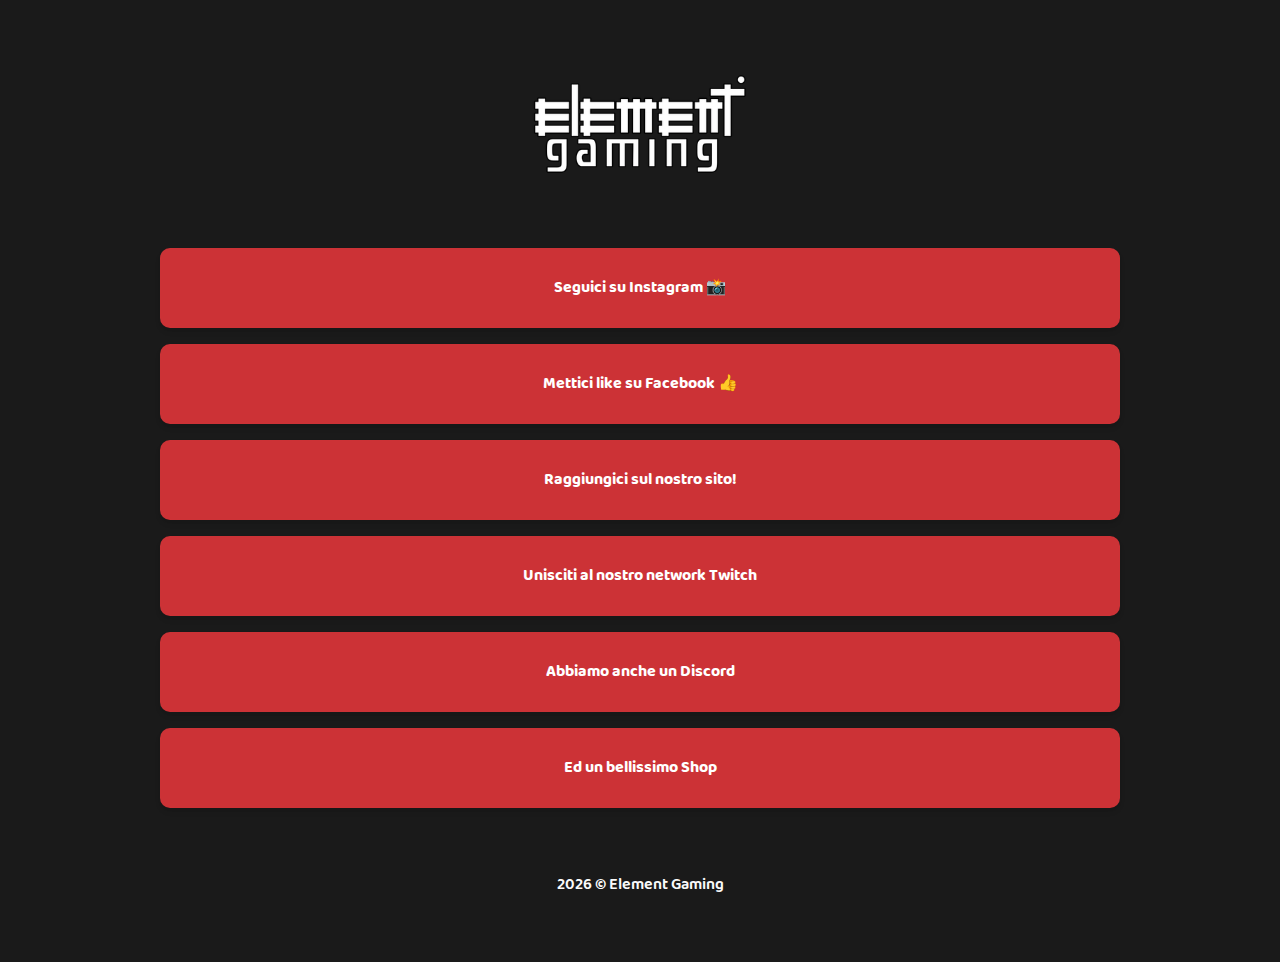
<file: index.html>
<!DOCTYPE html><html lang="it"><head><meta charSet="utf-8"/><meta http-equiv="x-ua-compatible" content="ie=edge"/><meta name="viewport" content="width=device-width, initial-scale=1, shrink-to-fit=no"/><style data-href="/styles.7bcda840cb78e10aadf8.css" id="gatsby-global-css">/*! modern-normalize v1.0.0 | MIT License | https://github.com/sindresorhus/modern-normalize */:root{-moz-tab-size:4;-o-tab-size:4;tab-size:4}html{line-height:1.15;-webkit-text-size-adjust:100%}body{margin:0;font-family:system-ui,-apple-system,Segoe UI,Roboto,Helvetica,Arial,sans-serif,Apple Color Emoji,Segoe UI Emoji}hr{height:0;color:inherit}abbr[title]{-webkit-text-decoration:underline dotted;text-decoration:underline dotted}b,strong{font-weight:bolder}code,kbd,pre,samp{font-family:ui-monospace,SFMono-Regular,Consolas,Liberation Mono,Menlo,monospace;font-size:1em}small{font-size:80%}sub,sup{font-size:75%;line-height:0;position:relative;vertical-align:baseline}sub{bottom:-.25em}sup{top:-.5em}table{text-indent:0;border-color:inherit}button,input,optgroup,select,textarea{font-family:inherit;font-size:100%;line-height:1.15;margin:0}button,select{text-transform:none}[type=button],button{-webkit-appearance:button}legend{padding:0}progress{vertical-align:baseline}summary{display:list-item}blockquote,dd,dl,figure,h1,h2,h3,h4,h5,h6,hr,p,pre{margin:0}button{background-color:transparent;background-image:none}button:focus{outline:1px dotted;outline:5px auto -webkit-focus-ring-color}fieldset,ol,ul{margin:0;padding:0}ol,ul{list-style:none}html{font-family:ui-sans-serif,system-ui,-apple-system,BlinkMacSystemFont,Segoe UI,Roboto,Helvetica Neue,Arial,Noto Sans,sans-serif,Apple Color Emoji,Segoe UI Emoji,Segoe UI Symbol,Noto Color Emoji;line-height:1.5}body{font-family:inherit;line-height:inherit}*,:after,:before{box-sizing:border-box;border:0 solid #e5e7eb}hr{border-top-width:1px}img{border-style:solid}textarea{resize:vertical}input::-moz-placeholder,textarea::-moz-placeholder{color:#9ca3af}input:-ms-input-placeholder,textarea:-ms-input-placeholder{color:#9ca3af}input::placeholder,textarea::placeholder{color:#9ca3af}button{cursor:pointer}table{border-collapse:collapse}h1,h2,h3,h4,h5,h6{font-size:inherit;font-weight:inherit}a{color:inherit;text-decoration:inherit}button,input,optgroup,select,textarea{padding:0;line-height:inherit;color:inherit}code,kbd,pre,samp{font-family:ui-monospace,SFMono-Regular,Menlo,Monaco,Consolas,Liberation Mono,Courier New,monospace}audio,canvas,embed,iframe,img,object,svg,video{display:block;vertical-align:middle}img,video{max-width:100%;height:auto}html{--tw-bg-opacity:1;background-color:rgba(26,26,26,var(--tw-bg-opacity));font-family:Baloo\ 2,sans-serif;line-height:1.625;--tw-text-opacity:1;color:rgba(250,250,250,var(--tw-text-opacity))}.container{width:100%;margin-right:auto;margin-left:auto;padding-right:1rem;padding-left:1rem}@media (min-width:640px){.container{max-width:640px}}@media (min-width:768px){.container{max-width:768px;padding-right:2rem;padding-left:2rem}}@media (min-width:1024px){.container{max-width:1024px}}.space-y-16>:not([hidden])~:not([hidden]){--tw-space-y-reverse:0;margin-top:calc(4rem*(1 - var(--tw-space-y-reverse)));margin-bottom:calc(4rem*var(--tw-space-y-reverse))}.bg-highlight{--tw-bg-opacity:1;background-color:rgba(204,50,54,var(--tw-bg-opacity))}.rounded{border-radius:10px}.border{border-width:1px}.table{display:table}.grid{display:grid}.hidden{display:none}.font-semibold{font-weight:600}.font-bold{font-weight:700}.font-black{font-weight:900}.h-full{height:100%}.h-screen{height:100vh}.text-xl{font-size:1.25rem;line-height:1.75rem}.text-6xl{font-size:3.75rem}.leading-none,.text-6xl{line-height:1}.m-0{margin:0}.my-16{margin-top:4rem;margin-bottom:4rem}.my-32{margin-top:8rem;margin-bottom:8rem}.mx-auto{margin-left:auto;margin-right:auto}.object-cover{-o-object-fit:cover;object-fit:cover}.object-center{-o-object-position:center;object-position:center}.overflow-hidden{overflow:hidden}.p-8{padding:2rem}.pt-16{padding-top:4rem}.static{position:static}.absolute{position:absolute}*{--tw-shadow:0 0 transparent}.shadow-md{--tw-shadow:0 4px 6px -1px rgba(0,0,0,0.1),0 2px 4px -1px rgba(0,0,0,0.06)}.hover\:shadow-xl:hover,.shadow-md{box-shadow:var(--tw-ring-offset-shadow,0 0 transparent),var(--tw-ring-shadow,0 0 transparent),var(--tw-shadow)}.hover\:shadow-xl:hover{--tw-shadow:0 20px 25px -5px rgba(0,0,0,0.1),0 10px 10px -5px rgba(0,0,0,0.04)}*{--tw-ring-inset:var(--tw-empty,/*!*/ /*!*/);--tw-ring-offset-width:0px;--tw-ring-offset-color:#fff;--tw-ring-color:rgba(59,130,246,0.5);--tw-ring-offset-shadow:0 0 transparent;--tw-ring-shadow:0 0 transparent}.text-center{text-align:center}.text{color:rgba(250,250,250,var(--tw-text-opacity))}.text,.text-accent{--tw-text-opacity:1}.text-accent{color:rgba(255,255,255,var(--tw-text-opacity))}.visible{visibility:visible}.w-56{width:14rem}.w-full{width:100%}.gap-4{gap:1rem}.transform{--tw-translate-x:0;--tw-translate-y:0;--tw-rotate:0;--tw-skew-x:0;--tw-skew-y:0;--tw-scale-x:1;--tw-scale-y:1;transform:translateX(var(--tw-translate-x)) translateY(var(--tw-translate-y)) rotate(var(--tw-rotate)) skewX(var(--tw-skew-x)) skewY(var(--tw-skew-y)) scaleX(var(--tw-scale-x)) scaleY(var(--tw-scale-y))}.hover\:scale-101:hover{--tw-scale-x:1.01;--tw-scale-y:1.01}.transition{transition-property:background-color,border-color,color,fill,stroke,opacity,box-shadow,transform;transition-timing-function:cubic-bezier(.4,0,.2,1);transition-duration:.15s}.duration-500{transition-duration:.5s}@-webkit-keyframes spin{to{transform:rotate(1turn)}}@keyframes spin{to{transform:rotate(1turn)}}@-webkit-keyframes ping{75%,to{transform:scale(2);opacity:0}}@keyframes ping{75%,to{transform:scale(2);opacity:0}}@-webkit-keyframes pulse{50%{opacity:.5}}@keyframes pulse{50%{opacity:.5}}@-webkit-keyframes bounce{0%,to{transform:translateY(-25%);-webkit-animation-timing-function:cubic-bezier(.8,0,1,1);animation-timing-function:cubic-bezier(.8,0,1,1)}50%{transform:none;-webkit-animation-timing-function:cubic-bezier(0,0,.2,1);animation-timing-function:cubic-bezier(0,0,.2,1)}}@keyframes bounce{0%,to{transform:translateY(-25%);-webkit-animation-timing-function:cubic-bezier(.8,0,1,1);animation-timing-function:cubic-bezier(.8,0,1,1)}50%{transform:none;-webkit-animation-timing-function:cubic-bezier(0,0,.2,1);animation-timing-function:cubic-bezier(0,0,.2,1)}}@font-face{font-family:Baloo\ 2;font-style:normal;font-display:swap;font-weight:400;src:local("Baloo 2 Regular "),local("Baloo 2-Regular"),url(/static/baloo-2-latin-400-a37b01137a1caed57ff1793f5b4a90df.woff2) format("woff2"),url(/static/baloo-2-latin-400-9313fa86764b12d5a9073344266ce2df.woff) format("woff")}@font-face{font-family:Baloo\ 2;font-style:normal;font-display:swap;font-weight:500;src:local("Baloo 2 Medium "),local("Baloo 2-Medium"),url(/static/baloo-2-latin-500-8807165f7608384e6f811003b49c6430.woff2) format("woff2"),url(/static/baloo-2-latin-500-7df5ba4998f847feeb8c05d541fc1ae1.woff) format("woff")}@font-face{font-family:Baloo\ 2;font-style:normal;font-display:swap;font-weight:600;src:local("Baloo 2 SemiBold "),local("Baloo 2-SemiBold"),url(/static/baloo-2-latin-600-d5bb89499e53121b66b2e3e31c8e4617.woff2) format("woff2"),url(/static/baloo-2-latin-600-9aa3a6f3fe1832f928f11c8fc5473068.woff) format("woff")}@font-face{font-family:Baloo\ 2;font-style:normal;font-display:swap;font-weight:700;src:local("Baloo 2 Bold "),local("Baloo 2-Bold"),url(/static/baloo-2-latin-700-b7cb178bab217e8c1e83dbdfd737107e.woff2) format("woff2"),url(/static/baloo-2-latin-700-d62a06d28799acd851e370eb1d1e343d.woff) format("woff")}@font-face{font-family:Baloo\ 2;font-style:normal;font-display:swap;font-weight:800;src:local("Baloo 2 ExtraBold "),local("Baloo 2-ExtraBold"),url(/static/baloo-2-latin-800-60f9a402023d4d3f58c8b12e76da7562.woff2) format("woff2"),url(/static/baloo-2-latin-800-695b147c7211ddc1d94af1ba1467a852.woff) format("woff")}</style><meta name="generator" content="Gatsby 3.0.4"/><title data-react-helmet="true">Element Gaming</title><meta data-react-helmet="true" name="description" content="Element Gaming social links"/><meta data-react-helmet="true" property="og:title" content="Element Gaming"/><meta data-react-helmet="true" property="og:description" content="Element Gaming social links"/><meta data-react-helmet="true" property="og:type" content="website"/><meta data-react-helmet="true" name="twitter:card" content="summary"/><meta data-react-helmet="true" name="twitter:title" content="Element Gaming"/><meta data-react-helmet="true" name="twitter:description" content="Element Gaming social links"/><link rel="sitemap" type="application/xml" href="/sitemap.xml"/><link rel="icon" href="/favicon-32x32.png?v=83ea0ed233feaa38d798c185c54daf00" type="image/png"/><link rel="manifest" href="/manifest.webmanifest" crossorigin="anonymous"/><meta name="theme-color" content="#cc3236"/><link rel="apple-touch-icon" sizes="48x48" href="/icons/icon-48x48.png?v=83ea0ed233feaa38d798c185c54daf00"/><link rel="apple-touch-icon" sizes="72x72" href="/icons/icon-72x72.png?v=83ea0ed233feaa38d798c185c54daf00"/><link rel="apple-touch-icon" sizes="96x96" href="/icons/icon-96x96.png?v=83ea0ed233feaa38d798c185c54daf00"/><link rel="apple-touch-icon" sizes="144x144" href="/icons/icon-144x144.png?v=83ea0ed233feaa38d798c185c54daf00"/><link rel="apple-touch-icon" sizes="192x192" href="/icons/icon-192x192.png?v=83ea0ed233feaa38d798c185c54daf00"/><link rel="apple-touch-icon" sizes="256x256" href="/icons/icon-256x256.png?v=83ea0ed233feaa38d798c185c54daf00"/><link rel="apple-touch-icon" sizes="384x384" href="/icons/icon-384x384.png?v=83ea0ed233feaa38d798c185c54daf00"/><link rel="apple-touch-icon" sizes="512x512" href="/icons/icon-512x512.png?v=83ea0ed233feaa38d798c185c54daf00"/><link as="script" rel="preload" href="/webpack-runtime-df0f33648c5fa472f951.js"/><link as="script" rel="preload" href="/framework-e1076f30c973ee5de149.js"/><link as="script" rel="preload" href="/532a2f07-93d80ff012bd303d7aa4.js"/><link as="script" rel="preload" href="/app-f91ca1fb453bc455d9eb.js"/><link as="script" rel="preload" href="/03b179d01f5dbe36eb2e79ab5b14644f396c2d33-c4840f3b90b7fe60848d.js"/><link as="script" rel="preload" href="/component---node-modules-marscollective-gatsby-theme-link-free-src-pages-index-js-4466819fe98f581e8718.js"/><link as="fetch" rel="preload" href="/page-data/index/page-data.json" crossorigin="anonymous"/><link as="fetch" rel="preload" href="/page-data/sq/d/3964063949.json" crossorigin="anonymous"/><link as="fetch" rel="preload" href="/page-data/app-data.json" crossorigin="anonymous"/></head><body><div id="___gatsby"><div style="outline:none" tabindex="-1" id="gatsby-focus-wrapper"><div class="container text-center"><header class="my-16"><div class="w-56 mx-auto gatsby-image-wrapper" style="position:relative;overflow:hidden"><div aria-hidden="true" style="width:100%;padding-bottom:53.75%"></div><img aria-hidden="true" src="data:image/svg+xml,%3csvg%20xmlns=&#x27;http://www.w3.org/2000/svg&#x27;%20width=&#x27;400&#x27;%20height=&#x27;215&#x27;%20viewBox=&#x27;0%200%20400%20215&#x27;%20preserveAspectRatio=&#x27;none&#x27;%3e%3cpath%20d=&#x27;M375%2022c-5%205-2%2014%206%2014%207%200%2010-9%205-14-4-3-7-3-11%200m2%202c-5%203%200%2012%206%209%203-2%204-7%201-9s-4-2-7%200M76%2036v48l1%2047h6c7%200%209-1%209-4%200-4%205-3%205%201%200%202%201%203%208%203s8-1%208-3v-3h43v-8l-1-8-22-1c-19%200-20%200-20-2s1-2%2021-2h22V88l-22-1h-21v-5h51v21l1%2022h16v-22c0-20%200-21%202-21s2%201%202%2020l1%2022%208%201h8V82h5v21l1%2022h7l8-1%201-21V83l4-1c6-1%209%200%209%203l-2%202c-3%200-4%202-4%209%200%206%201%208%204%208l2%202-2%202c-3%200-4%202-4%208%200%207%201%209%204%209%201%200%202%201%202%203s1%203%208%203%208-1%208-3v-3h43v-8l-1-8-22-1c-19%200-20%200-20-2s1-2%2020-2l22-1%201-8v-7l-22-1h-21v-5h51v21l1%2022h7l8-1%201-22c0-19%200-20%202-20%201%200%202%203%202%2022l1%2021h15V82h8v24l1%2025h14V59h12c14%200%2013%200%2013-10v-5l-12-1h-12l-1-4v-4h-15v8h-11c-15%200-14%200-14%208l1%208h24v4c0%203%200%203-4%203s-4%200-4-2c0-3-2-4-8-4s-8%201-8%204-3%203-5-1c-1-3-1-3-7-3-7%200-9%201-9%204%200%202-2%203-29%202h-21l-1-3c-1-2-1-2-8-2s-8%200-8%202-1%203-3%203c-4%201-11%200-10-1%201-3-2-5-8-5-7%200-9%201-9%204l-2%202c-2%200-3-1-3-2%200-3-2-4-9-4-6%200-8%201-8%204l-2%202-2-2c0-3-2-4-8-4-7%200-9%201-9%204s-1%203-29%202h-21l-1-3v-3h-8c-7%200-8%201-8%203s-1%203-3%203h-2V52l-1-15c0-2-14-3-15-1m2%2047l1%2046h10V37H78v46m273-42v4h-25v6l1%206h24v72h11V57h24V45h-24v-8h-11v4M17%2061l-1%203-2%202c-3%200-3%200-3%208s0%208%203%208%203%205%200%205c-2%200-2%201-2%209%200%207%200%208%202%208%203%200%203%204-1%204-2%201-2%201-2%209%200%207%201%208%203%208l2%202c0%203%202%204%209%204%205%200%206%200%207-2l1-3%2021-1h21v-8l-1-8-22-1c-18%200-20%200-20-2%200-1%202-2%2022-2h21V88l-21-1c-20%200-21%200-21-2-1-3-1-3%2021-3h21V66H54c-18%200-22-1-22-2v-3c0-1-14-2-15%200m2%204c0%203%200%203-3%203h-3v12h3c3%200%203%200%203%205%200%204%200%204-3%204s-3%200-3%206%200%206%203%206c2%200%203%201%203%205%200%205%200%205-3%205h-3v12h3c3%200%203%200%203%203s0%203%206%203c5%200%205%200%205-3v-3h43v-12H30v-10h43V89H30v-9h43V68H30v-3c0-3%200-3-5-3-6%200-6%200-6%203m80-2v3l-2%202c-3%200-3%200-3%206s0%206%203%206c2%200%202%201%202%205s0%204-2%204c-3%200-3%200-3%206s0%206%203%206c2%200%202%201%202%205s0%205-2%205c-3%200-3%200-3%206s0%206%203%206%203%200%203%203c0%202%200%203%205%203h6v-6h43v-12h-43v-10h43V89h-43v-9h43V68h-43v-3c0-3%200-3-6-3l-6%201m140%202c0%203%200%203-2%203-3%200-3%200-3%206s0%206%203%206c2%200%202%200%202%205%200%204%200%204-2%204-3%200-3%200-3%206s0%206%203%206c2%200%202%200%202%205s0%205-2%205c-3%200-3%200-3%206s0%206%202%206%203%201%203%203%201%203%206%203%206-1%206-3v-3h43v-12h-43v-10h43V90l-22-1h-21v-9h43V68h-43v-6h-12v3m-73%200c0%203-1%203-4%203l-3%201-1%205v6h8v43h12V80h10v43h12V80h9v43h12V80h8V68h-4c-4%200-4%200-4-2%200-3%200-3-6-3s-6%200-6%203c0%202%200%202-4%202-5%200-5%200-5-2%200-3%200-3-6-3s-6%200-6%203c0%202%200%202-5%202s-5%200-5-2c0-3%200-3-6-3s-6%200-6%202m140%200c0%203-1%203-4%203l-3%201-1%205v6h8v43h12V80h9v43h12V80h8V69l-4-1c-3%200-4%200-4-3%200-2%200-2-6-2s-6%200-6%203c0%202%200%202-4%202-5%200-5%200-5-2%200-3%200-3-6-3s-6%200-6%202M42%20133c-8%201-9%204-10%2019%200%2020%202%2023%2016%2023%208%200%209%200%209-6%200-5-2-7-6-7-5%200-5%200-6-4l1-13h12v17l-1%2019c-1%202-2%202-12%202l-11%201v11h13c24%200%2024%201%2024-36v-26H42m47%200l-1%206v5h10l11%201%201%2015v13H99l-1-4c0-4%201-6%206-6%204%200%205-1%205-5l-1-6H92c-9%204-10%2024-1%2031%202%202%203%202%2017%202h15v-21c0-31%200-31-20-32l-14%201m51%201c-2%201-3%2047-1%2050l7%201h6v-41h9v19l1%2021%207%201h6v-41h11v40l6%201h7v-26l-1-26c-3-2-57-1-58%201m108-1l-2%201v51h13v-41h12v20l1%2021h13v-51l-17-1h-20m65%200c-11%201-13%205-13%2021%200%2017%203%2021%2016%2021h9v-12l-6-1h-5v-8c0-9%201-10%209-10h3v18l-1%2020-11%201c-12%200-13%201-13%206%200%206%200%206%2017%206%2022-1%2022%200%2022-37l-1-25h-26m-98%202v49l7%201h6v-51l-7-1c-5%200-6%200-6%202m-176%201c-4%202-5%207-5%2017%200%2017%202%2020%2014%2020h6v-8h-4c-6%200-7-1-7-11s1-12%2011-12h6v19c0%2025%201%2024-14%2024l-10%201-1%203v4h14c20-1%2020%200%2020-34v-24H55l-16%201m51%203v3h9c13%200%2013%200%2013%2019v15h-6c-8%200-9-1-10-7%200-6%202-8%207-8%203%200%203%200%203-3v-4h-6c-6%200-7%200-9%202-6%207-5%2021%201%2025%202%202%205%202%2016%202h13v-43l-3-3c-3-2-4-2-16-2H90v4m51%2020v24h9v-41h14v41h9v-41h15v41h9v-48h-56v24m76%200v24h9v-48h-9v24m31%200v24h9v-41h16v7l1%2020v14h9v-48h-35v24m58-21l-3%203v13c1%2017%201%2018%2013%2019h7v-8h-4c-6%200-7-1-7-8-1-14%200-15%2010-15h7v20c-1%2024%200%2023-15%2023h-10v8h12c14%200%2018-1%2020-6l2-27v-25h-29l-3%203&#x27;%20fill=&#x27;%23d3d3d3&#x27;%20fill-rule=&#x27;evenodd&#x27;/%3e%3c/svg%3e" alt="Element Gaming" style="position:absolute;top:0;left:0;width:100%;height:100%;object-fit:cover;object-position:center;opacity:1;transition-delay:500ms"/><noscript><picture><source type='image/webp' srcset="/static/6f826bbb37554192c57b78da74635248/7346d/logo.webp 80w,
/static/6f826bbb37554192c57b78da74635248/6a328/logo.webp 160w,
/static/6f826bbb37554192c57b78da74635248/5e12b/logo.webp 320w,
/static/6f826bbb37554192c57b78da74635248/35871/logo.webp 480w,
/static/6f826bbb37554192c57b78da74635248/f461a/logo.webp 640w,
/static/6f826bbb37554192c57b78da74635248/23179/logo.webp 1300w" sizes="(max-width: 320px) 100vw, 320px" /><source srcset="/static/6f826bbb37554192c57b78da74635248/587c9/logo.png 80w,
/static/6f826bbb37554192c57b78da74635248/a40ad/logo.png 160w,
/static/6f826bbb37554192c57b78da74635248/34532/logo.png 320w,
/static/6f826bbb37554192c57b78da74635248/b460a/logo.png 480w,
/static/6f826bbb37554192c57b78da74635248/23495/logo.png 640w,
/static/6f826bbb37554192c57b78da74635248/2bc3f/logo.png 1300w" sizes="(max-width: 320px) 100vw, 320px" /><img loading="lazy" sizes="(max-width: 320px) 100vw, 320px" srcset="/static/6f826bbb37554192c57b78da74635248/587c9/logo.png 80w,
/static/6f826bbb37554192c57b78da74635248/a40ad/logo.png 160w,
/static/6f826bbb37554192c57b78da74635248/34532/logo.png 320w,
/static/6f826bbb37554192c57b78da74635248/b460a/logo.png 480w,
/static/6f826bbb37554192c57b78da74635248/23495/logo.png 640w,
/static/6f826bbb37554192c57b78da74635248/2bc3f/logo.png 1300w" src="/static/6f826bbb37554192c57b78da74635248/34532/logo.png" alt="Element Gaming" style="position:absolute;top:0;left:0;opacity:1;width:100%;height:100%;object-fit:cover;object-position:center"/></picture></noscript></div></header><main><ul class="grid gap-4"><li><div><a href="https://www.instagram.com/elementgaming.eu" alt="Seguici su Instagram 📸"><button class="bg-highlight text-accent w-full rounded p-8 leading-none font-bold shadow-md hover:shadow-xl transform transition duration-500 hover:scale-101">Seguici su Instagram 📸</button></a></div></li><li><div><a href="https://www.facebook.com/ElementGaming.eu" alt="Mettici like su Facebook 👍"><button class="bg-highlight text-accent w-full rounded p-8 leading-none font-bold shadow-md hover:shadow-xl transform transition duration-500 hover:scale-101">Mettici like su Facebook 👍</button></a></div></li><li><div><a href="https://www.element-gaming.eu" alt="Raggiungici sul nostro sito!"><button class="bg-highlight text-accent w-full rounded p-8 leading-none font-bold shadow-md hover:shadow-xl transform transition duration-500 hover:scale-101">Raggiungici sul nostro sito!</button></a></div></li><li><div><a href="https://emt.gg/network" alt="Unisciti al nostro network Twitch"><button class="bg-highlight text-accent w-full rounded p-8 leading-none font-bold shadow-md hover:shadow-xl transform transition duration-500 hover:scale-101">Unisciti al nostro network Twitch</button></a></div></li><li><div><a href="https://emt.gg/discord" alt="Abbiamo anche un Discord"><button class="bg-highlight text-accent w-full rounded p-8 leading-none font-bold shadow-md hover:shadow-xl transform transition duration-500 hover:scale-101">Abbiamo anche un Discord</button></a></div></li><li><div><a href="https://emt.gg/shop" alt="Ed un bellissimo Shop"><button class="bg-highlight text-accent w-full rounded p-8 leading-none font-bold shadow-md hover:shadow-xl transform transition duration-500 hover:scale-101">Ed un bellissimo Shop</button></a></div></li></ul></main><footer class="my-16 font-semibold">2021<!-- --> © <!-- -->Element Gaming</footer></div></div><div id="gatsby-announcer" style="position:absolute;top:0;width:1px;height:1px;padding:0;overflow:hidden;clip:rect(0, 0, 0, 0);white-space:nowrap;border:0" aria-live="assertive" aria-atomic="true"></div></div><script id="gatsby-script-loader">/*<![CDATA[*/window.pagePath="/";/*]]>*/</script><script id="gatsby-chunk-mapping">/*<![CDATA[*/window.___chunkMapping={"polyfill":["/polyfill-6fb35476ca5264358cc3.js"],"app":["/app-f91ca1fb453bc455d9eb.js"],"component---cache-caches-gatsby-plugin-offline-app-shell-js":["/component---cache-caches-gatsby-plugin-offline-app-shell-js-dcee61ffd0506bdb3abd.js"],"component---node-modules-marscollective-gatsby-theme-link-free-src-pages-404-js":["/component---node-modules-marscollective-gatsby-theme-link-free-src-pages-404-js-080cea57bcd9d633f3f8.js"],"component---node-modules-marscollective-gatsby-theme-link-free-src-pages-index-js":["/component---node-modules-marscollective-gatsby-theme-link-free-src-pages-index-js-4466819fe98f581e8718.js"]};/*]]>*/</script><script src="/polyfill-6fb35476ca5264358cc3.js" nomodule=""></script><script src="/component---node-modules-marscollective-gatsby-theme-link-free-src-pages-index-js-4466819fe98f581e8718.js" async=""></script><script src="/03b179d01f5dbe36eb2e79ab5b14644f396c2d33-c4840f3b90b7fe60848d.js" async=""></script><script src="/app-f91ca1fb453bc455d9eb.js" async=""></script><script src="/532a2f07-93d80ff012bd303d7aa4.js" async=""></script><script src="/framework-e1076f30c973ee5de149.js" async=""></script><script src="/webpack-runtime-df0f33648c5fa472f951.js" async=""></script></body></html>
</file>
